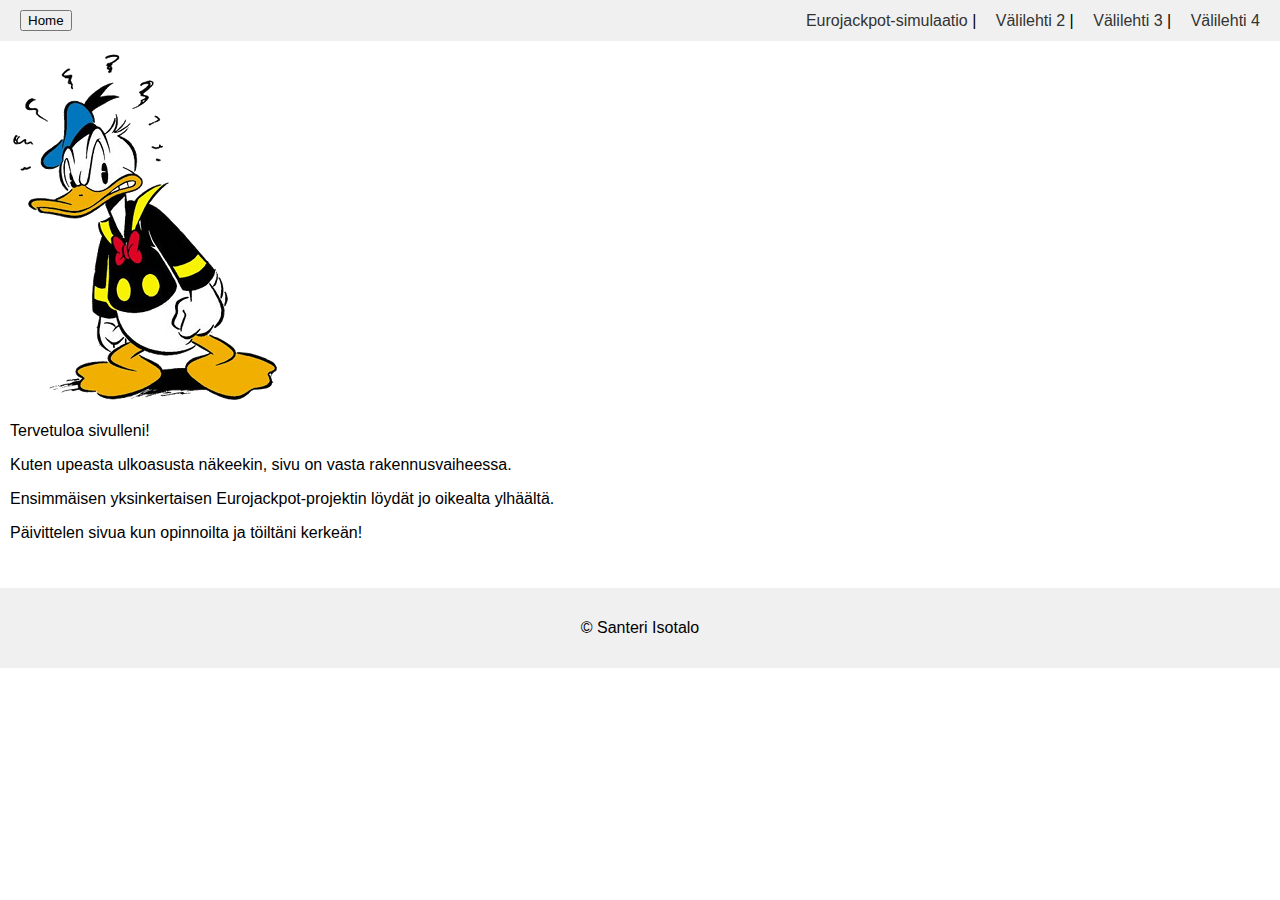
<file: index.html>
<!DOCTYPE html>
<html lang="fi">
<head>
    <meta charset="UTF-8">
    <title>Santeri Isotalo</title>
    <link rel="stylesheet" href="style.css">
</head>
<body>

    <!-- Header -->
    <header>
        <div class="header-left">
            <button onclick="location.href='index.html'">Home</button>
        </div>
        <div style="float: right;">
            <a href="project1.html">Eurojackpot-simulaatio</a> |
            <a href="#">Välilehti 2</a> |
            <a href="#">Välilehti 3</a> |
            <a href="#">Välilehti 4</a>
        </div>
    </header>

    <!-- Main content -->
    <main>
        <div class="image-container">
            <img src="projects/project_1_eurojackpot/donald_duck.png" alt="Esimerkkikuva">
        </div>
        <div class="text-container">
            <p>Tervetuloa sivulleni!</p>
            <p>Kuten upeasta ulkoasusta näkeekin, sivu on vasta rakennusvaiheessa.</p>
            <p>Ensimmäisen yksinkertaisen Eurojackpot-projektin löydät jo oikealta ylhäältä.</p>
            <p>Päivittelen sivua kun opinnoilta ja töiltäni kerkeän!</p>
        </div>
    </main>

    <!-- Footer -->
    <footer>
        <p>© Santeri Isotalo</p>
    </footer>

</body>
</html>
</file>
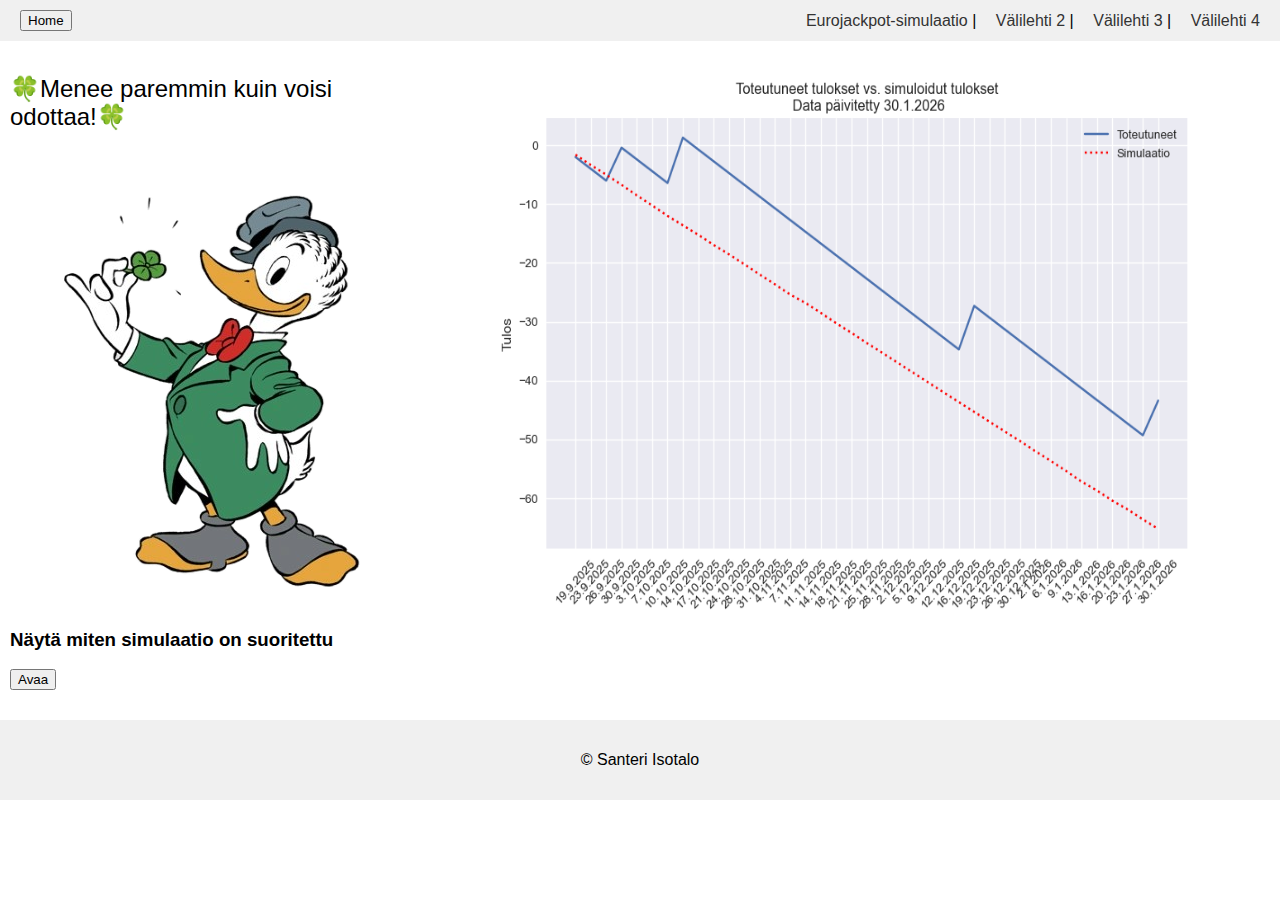
<file: project1.html>
<!DOCTYPE html>
<html lang="fi">
<head>
    <meta charset="UTF-8">
    <title>Santeri Isotalo</title>
    <link rel="stylesheet" href="style.css">
</head>
<body>

    <!-- Header -->
    <header>
        <div class="header-left">
            <button onclick="location.href='index.html'">Home</button>
        </div>
        <div class="header-right">
            <a href="project1.html">Eurojackpot-simulaatio</a> |
            <a href="#">Välilehti 2</a> |
            <a href="#">Välilehti 3</a> |
            <a href="#">Välilehti 4</a>
        </div>
    </header>

    <!-- Main content -->
    <main>
        <div class="result-container">
            <!-- Left column: text+img -->
            <div class="left-column">
                <p id="result-text"></p>
                <img id="result-image" src="" alt="Current result">
            </div>

            <!-- Right column: graph -->
            <div class="right-column">
                <img src="projects/project_1_eurojackpot/toteutuneet_vs_simulaatio.png" alt="Hannu Hanhi graafi">
            </div>
        </div>

        <div class="simulation-details">
            <h3>Näytä miten simulaatio on suoritettu</h3>
            <button id="show-details-button">Avaa</button>
            
            <div id="details-content">
            </div>
        </div>
        
    </main>

    <!-- JavaScript -->
    <script>
        fetch('projects/project_1_eurojackpot/result.txt')
            .then(response => {
                if (!response.ok) throw new Error('HTTP error ' + response.status);
                return response.text();
            })
            .then(text => {
                const result = text.trim();
                const img = document.getElementById('result-image');
                const p = document.getElementById('result-text');

                if (result === 'Aku Ankka') {
                    img.src = 'projects/project_1_eurojackpot/donald_duck.png';
                    p.textContent = 'KÄÄK! Menee huonommin kuin odottaa saattaa.';
                } else if (result === 'Hannu Hanhi') {
                    img.src = 'projects/project_1_eurojackpot/gladstone_gander.png';
                    p.textContent = '🍀Menee paremmin kuin voisi odottaa!🍀';
                } else {
                    img.src = 'projects/project_1_eurojackpot/donald_duck.png';
                    p.textContent = 'Koodi solmussa, korjaa se.';
                }
            })
            .catch(err => {
                console.error('Virhe ladattaessa result.txt:', err);
                document.getElementById('result-text').textContent = 'Tiedoston lukeminen epäonnistui.';
            });

        document.getElementById('show-details-button').addEventListener('click', function() {

        // Button
        const contentContainer = document.getElementById('details-content');
        const button = this;

        button.disabled = true;

        fetch('projects/project_1_eurojackpot/Eurojackpot.html')
            .then(response => {
                if (!response.ok) {
                    throw new Error('Tiedostoa tiedosto.html ei löytynyt tai lataus epäonnistui.');
                }
                return response.text();
            })
            .then(htmlContent => {
                
                contentContainer.innerHTML = htmlContent;
                button.textContent = 'Tiedot ladattu';
                
                button.style.display = 'none'; 
            })
            .catch(error => {
                console.error('Latausvirhe:', error);
                contentContainer.innerHTML = '<p style="color: red;">Virhe ladatessa tiedostoa: ' + error.message + '</p>';
                button.textContent = 'Virhe! Yritä uudelleen';
                button.disabled = false;
            });
    });
    </script>

    <!-- Footer -->
    <footer>
        <p>© Santeri Isotalo</p>
    </footer>

</body>
</html>
</file>
<file: style.css>
body {
    font-family: Arial, sans-serif;
    margin: 0;
    padding: 0;
}

/* Header */
header {
    display: flex;
    justify-content: space-between;
    align-items: center;
    padding: 10px 20px;
    background-color: #f0f0f0;
}

header a {
    margin-left: 15px;
    text-decoration: none;
    color: #333;
}

/* Main content */
main {
    padding: 10px;
}

/* Footer */
footer {
    text-align: center;
    padding: 15px;
    background-color: #f0f0f0;
    margin-top: 20px;
}

/* Result container */
.result-container {
    display: flex;
    flex-direction: row; 
    justify-content: center; 
    align-items: stretch; 
    gap: 20px; 
    flex-wrap: nowrap;
}

.left-column {
    flex: 1;
    display: flex;
    flex-direction: column;
    align-items: center; 
    padding: 0;
    margin: 0;
}

.right-column {
    flex: 2;
    display: flex;
    justify-content: center; 
    padding: 0;
    margin: 0;
}

.left-column img, .right-column img {
    max-width: 100%;
    height: auto;
    display: block;
    margin: 0;
    padding: 0;
}

#result-text {
    font-size: x-large;
}
</file>
